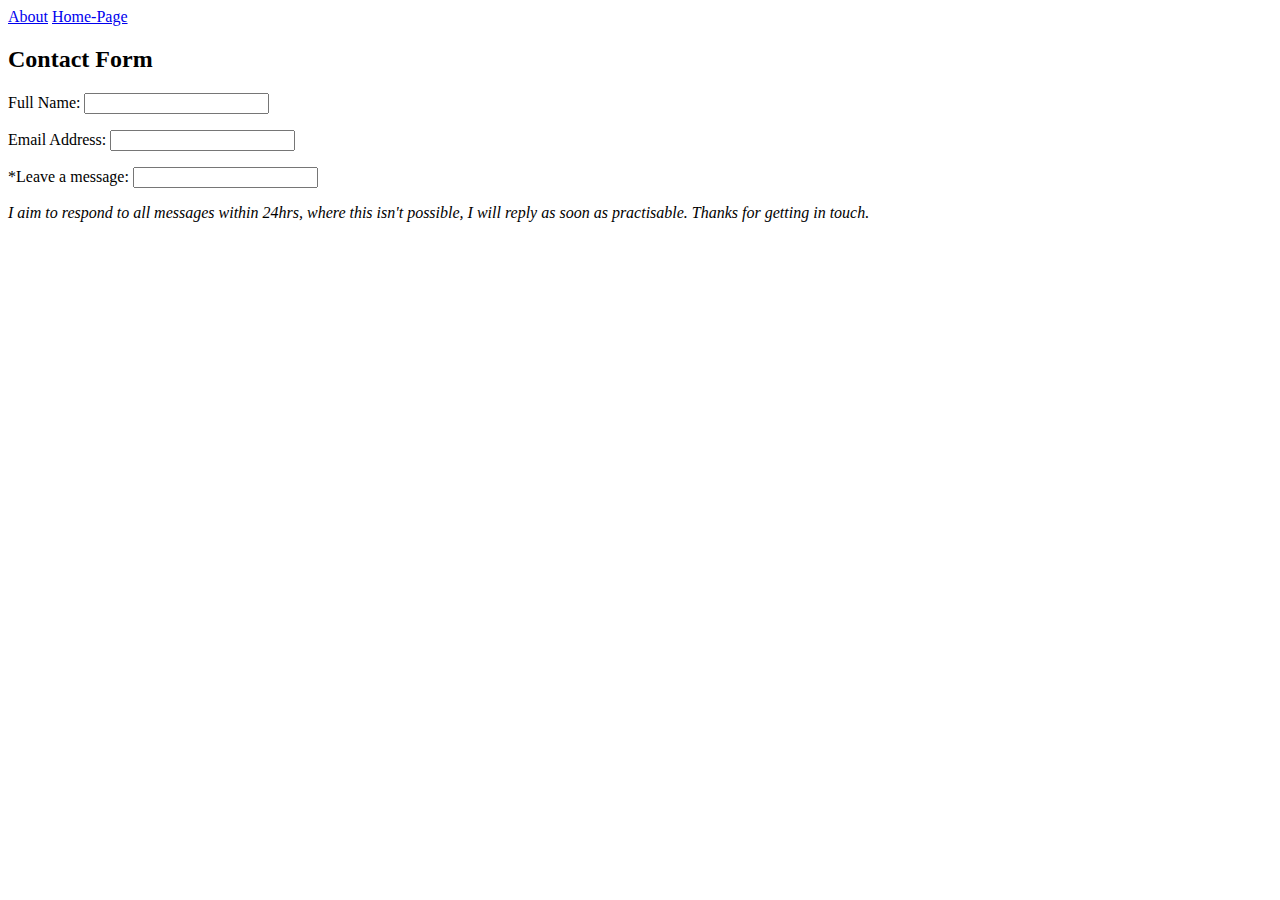
<file: Contactform.html>
<!DOCTYPE html>

<head>


</head>

<a href="index.html">About</a>
<a href="Homepage.html">Home-Page</a>


<h2>Contact Form</h2>

<p>Full Name: <input name="Enter full name"><br>
<p>Email Address: <input name="Enter email valid Address"><br>
<p>*Leave a message: <input name="Leave a message>"width="180" height="210"><br>

<p><i>I aim to respond to all messages within 24hrs, where this isn't possible, I will reply as soon as practisable. Thanks for getting in touch<i>.</p>
</file>
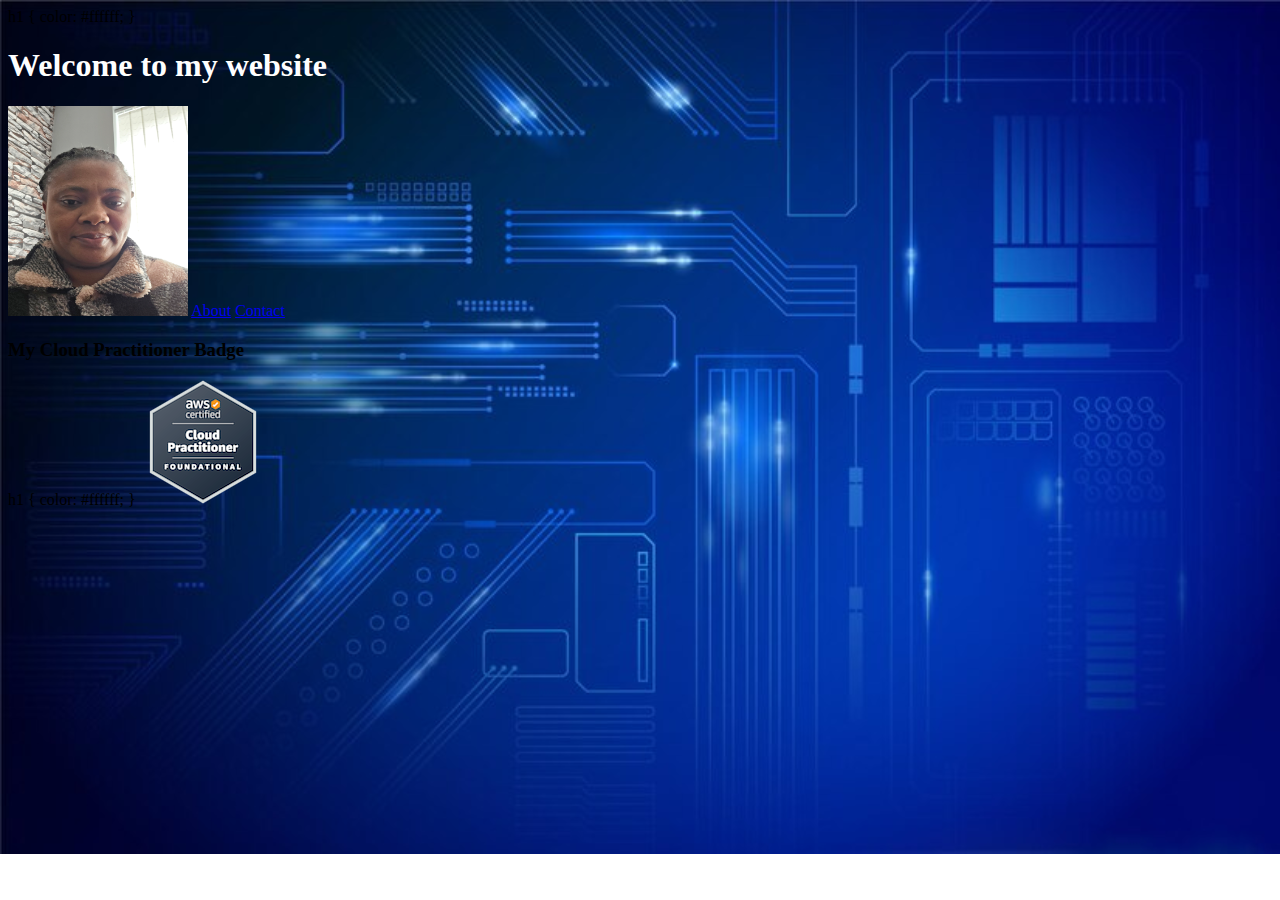
<file: Homepage.html>
<!DOCTYPE html>
<html>
<head>
<style>
body {

h1 {
  color: #ffffff;
}

  background-image: url('backgroundimage.jpg');
  background-repeat: no-repeat;
  background-blend-mode: lighten;
  background-size: cover;

}
  
</style>
</head>
<body>

h1 {
  color: #ffffff;
}

<h1>Welcome to my website</h1>

<div id="myDIV"></div>


<img src="Temiimage.jpg"width="180" height="210" alt="Temitope's website homepage image">


<a href="index.html">About</a>
<a href="Contactform.html">Contact</a>


<h3>My Cloud Practitioner Badge</h3>
h1 {
  color: #ffffff;
}




<img src="AWSCCPBadge.png" alt=“My Cloud Practitioner Badge” align =“center”>
<section>


</section>
</file>
